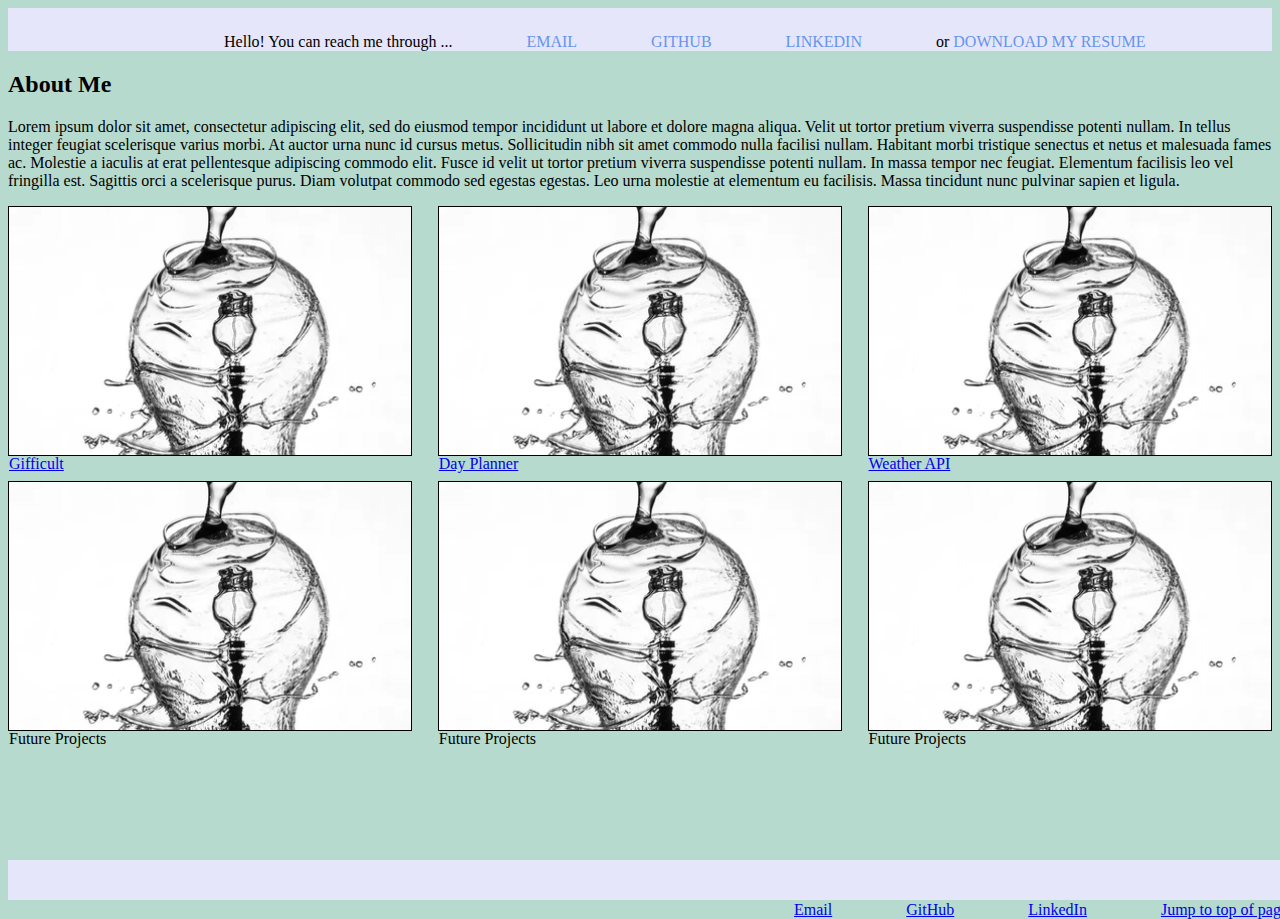
<file: index.html>
<!DOCTYPE html>

<head>
<html lang="en">
<meta name="viewport" content="width=device-width, initial-scale=1.0">
<title>PortfolioFile1</title>
<link rel="stylesheet" href="PortfolioFile1/css.style.css">
<meta name="viewport" content="width=device-width, initial-scale=1">

</head>


<body>

<div id="page-container">
  <div id="content-wrap">
<div id="#top">
<header>
  <div class="container">
    <nav>
      <ul class="nav">
          <li>Hello! You can reach me through ...</li>
          <li><a href="mailto:izzziej@gmail.com">Email</a></li>
          <li><a href="https://github.com/izzziej">GitHub</a></li>
          <li><a href="https://www.linkedin.com/in/isabelle-jacobsen-07312a211/">LinkedIn</a></li> 
          <li>or <a href="https://docs.google.com/document/d/190o6ufusU2VD7xLI3gMf81SwPPCBO2lKKyBOCkKlFSs/edit?usp=sharing">Download my Resume </a></li>
      </ul>

  </div>
</header>

<Main>
<div class="Section">
  <h2>About Me </h2>
  <p>Lorem ipsum dolor sit amet, consectetur adipiscing elit, sed do eiusmod tempor incididunt ut labore et dolore magna aliqua. Velit ut tortor pretium viverra suspendisse potenti nullam. In tellus integer feugiat scelerisque varius morbi. At auctor urna nunc id cursus metus. Sollicitudin nibh sit amet commodo nulla facilisi nullam. Habitant morbi tristique senectus et netus et malesuada fames ac. Molestie a iaculis at erat pellentesque adipiscing commodo elit. Fusce id velit ut tortor pretium viverra suspendisse potenti nullam. In massa tempor nec feugiat. Elementum facilisis leo vel fringilla est. Sagittis orci a scelerisque purus. Diam volutpat commodo sed egestas egestas. Leo urna molestie at elementum eu facilisis. Massa tincidunt nunc pulvinar sapien et ligula.</p>
</div>
</Main>

<div class="grid">
  <div class="column one "> <img src="PortfolioFile1/Lightbulb1.webp"><a href="project1.index.html"> Gifficult </a></div>
  <div class="column two "> <img src="PortfolioFile1/Lightbulb1.webp"><a href="project2.index.html">Day Planner </a></div>
  <div class="column three "><img src="PortfolioFile1/Lightbulb1.webp"><a href="project3.index.html"> Weather API</a></div>
  <div class="column four "><img src="PortfolioFile1/Lightbulb1.webp">Future Projects</div>
  <div class="column five "><img src="PortfolioFile1/Lightbulb1.webp">Future Projects</div>
  <div class="column six "><img src="PortfolioFile1/Lightbulb1.webp"> Future Projects </div>
</div>


<!--
<img src="PortfolioFile1/Lightbulb2.webp">
<img src="PortfolioFile1/Lightbulb3.webp">
<footer>-->

  <footer id="footer">
  <footBar> 
    <ul class= "bottom">
    <li><a href="mailto:izzziej@gmail.com">Email</a></li>
    <li><a href="https://github.com/izzziej">GitHub</a></li>
    <li><a href="https://www.linkedin.com/in/isabelle-jacobsen-07312a211/">LinkedIn</a></li>
    <li><a href="#top!">Jump to top of page</a></li>
    </ul>
  </footBar>

</footer>
</div>
</div>
</body>
</html>
</file>
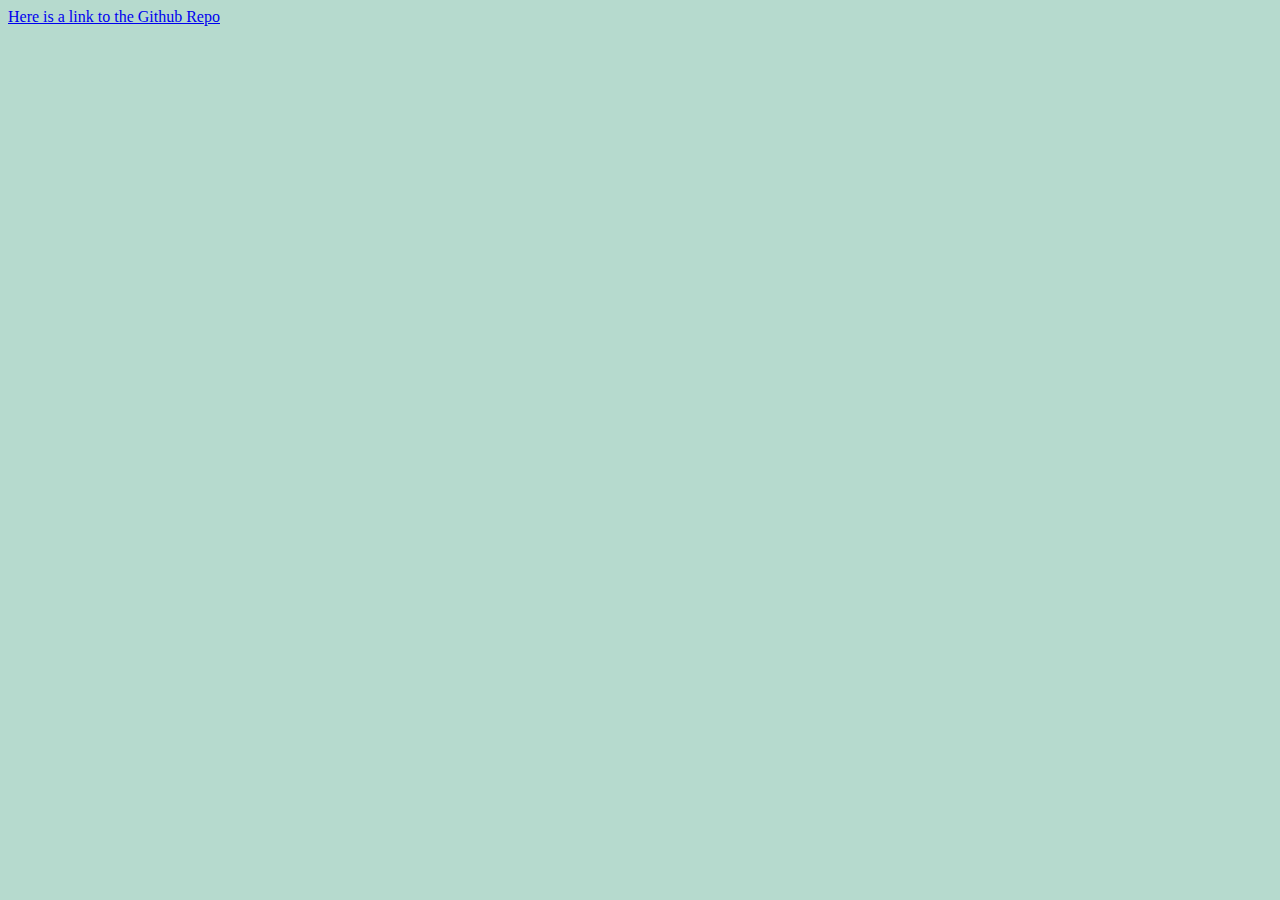
<file: project1.index.html>
<!DOCTYPE html>

<head>
<html lang="en">
<meta name="viewport" content="width=device-width, initial-scale=1.0">
<title>Gificult page</title>
<link rel="stylesheet" href="PortfolioFile1/css.style.css">
<meta name="viewport" content="width=device-width, initial-scale=1">

</head>
 
<body>
<div><a href="https://github.com/izzziej/Api-Calendar"> Here is a link to the Github Repo </a></div>



</body>
</html>
</file>
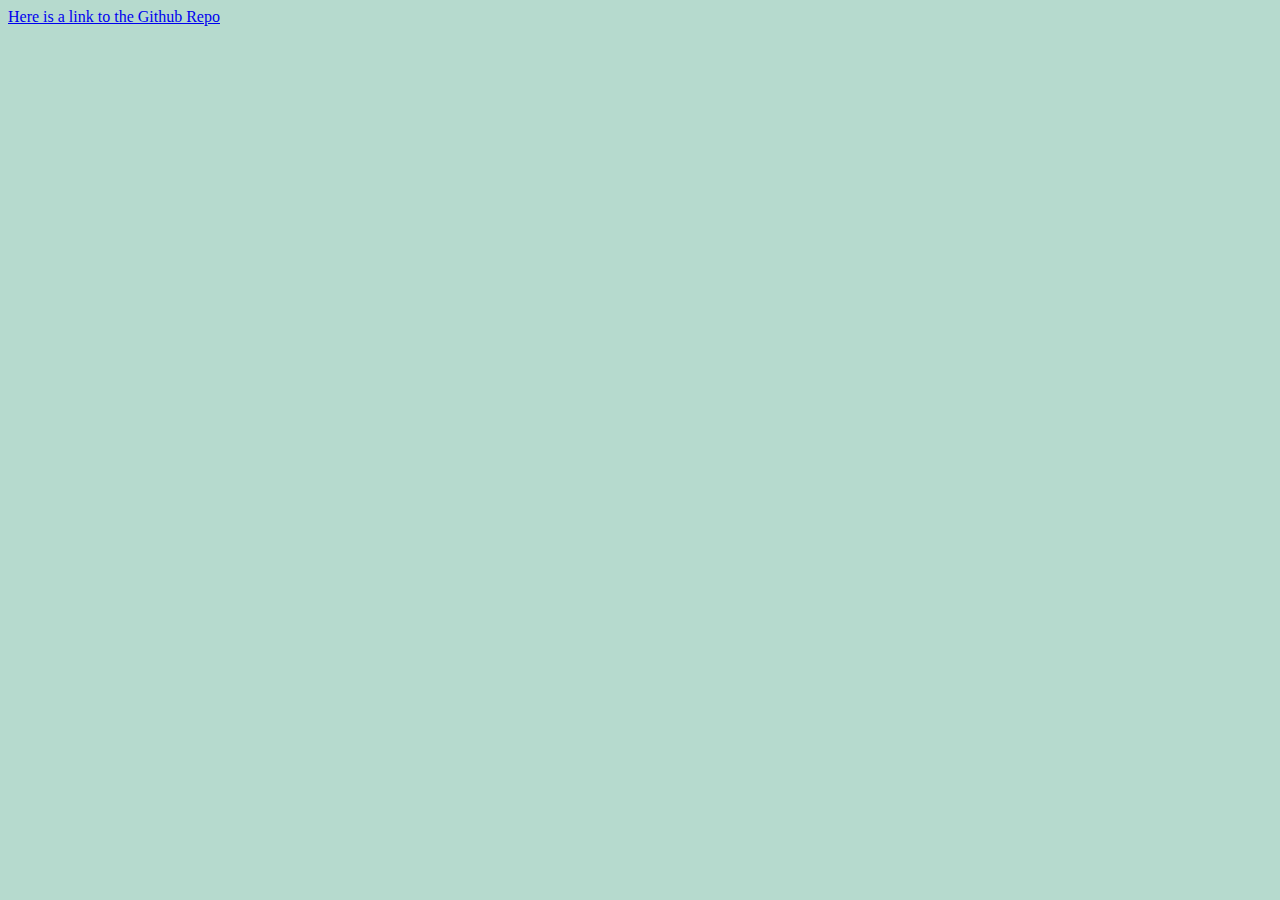
<file: project2.index.html>
<!DOCTYPE html>

<head>
<html lang="en">
<meta name="viewport" content="width=device-width, initial-scale=1.0">
<title>Day Planner page</title>
<link rel="stylesheet" href="PortfolioFile1/css.style.css">
<meta name="viewport" content="width=device-width, initial-scale=1">

</head>

<body>
<div><a href="https://github.com/izzziej/Api-Calendar"> Here is a link to the Github Repo </a></div>


</body>
</html>
</file>
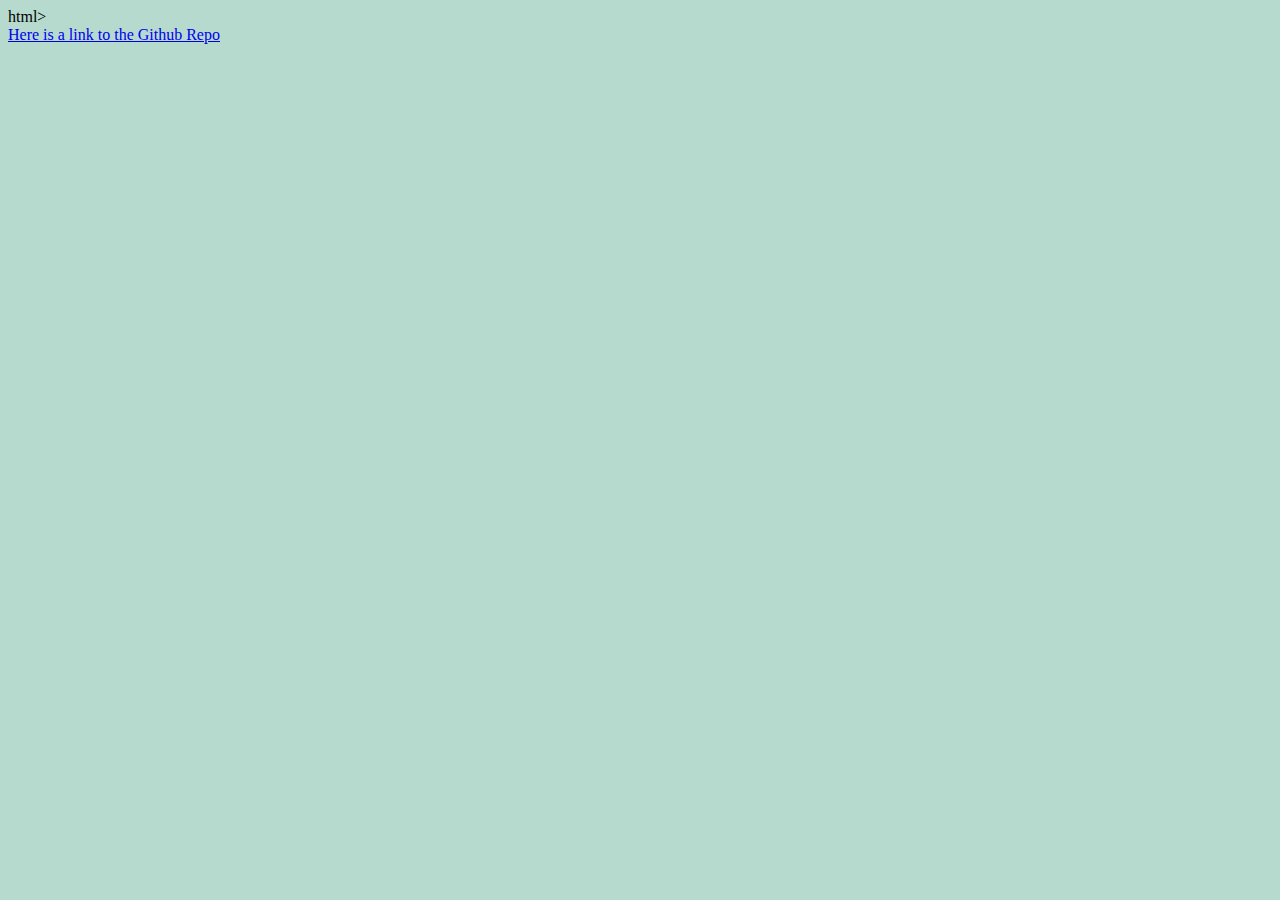
<file: project3.index.html>
<!DOCTYPE html> html>

<head>
<html lang="en">
<meta name="viewport" content="width=device-width, initial-scale=1.0">
<title>Weather API </title>
<link rel="stylesheet" href="PortfolioFile1/css.style.css">
<meta name="viewport" content="width=device-width, initial-scale=1">

</head>
<body>
<div><a href="https://github.com/izzziej/Api-Calendar"> Here is a link to the Github Repo </a></div>


</body>
</html>
</file>
<file: PortfolioFile1/css.style.css>
* {
  box-sizing: border-box;
}

body {
  font-family: Georgia, 'Times New Roman', Times, serif;
  background-color: rgb(182, 218, 206);
}

.page-container {position:relative;
min-height: 100vh;}

.content-wrap {padding-bottom: 2.5rem}

.container {
  width:80%;
  margin: 0 auto; 
  
}
.section {
  background-color: #f1f1f1;
  padding: 30px;
  text-align: center;
  font-size: 35px;
}
/* ================= Grid ==============*/ 
.grid {
  display: flex;
  flex-wrap: wrap;
  justify-content: space-between;
}

.column {
  flex: 0 32%;
  height: 250px;
  margin-bottom: 2%; /* (100-32*3)/2 */
  border: 1px solid black;
}

img {
  max-height: 100%;
  min-width: 100%;
  object-fit: cover;
  vertical-align: bottom;
}

/* =========== Navigation Contact Bar ==========================*/

header {background-color:lavender ;
}

header::after {content:"";
display: table;
clear:both;
 }

nav {float: right; 
}

nav ul { 
  margin: 0 ;
  padding: 0 ;
  list-style: none;
}

nav li {
  display: inline-block ;
  margin-left: 70px ;
  padding-top: 25px;
  position: relative;
}

nav a {
  color:cornflowerblue;
  text-transform: uppercase ;
  text-decoration: none;

}

nav a:hover {color: black ; }

nav a::before {
  content:'' ;
  display: block ;
  height: 5px;
  width: 100%;
  background-color: blue;
  
  position:absolute ; 
  top:0 ; 
  width: 0% ; 

  transition: all ease-in-out 400ms;

}

nav a:hover::before {
  width: 100%;

}

.footer {
  background-color: #f1f1f1;
  padding: 10px;
  text-align: center;
}

footer{
  background-color:lavender ;
  position:absolute;
  bottom:0;
  width:100%;
  height: 2.5rem;
}


footer::after {content:"";
display: table;
clear:both;
 }

 .bottom {float: right; 
 }
 
 .bottom ul { 
   margin: 0 ;
   padding: 0 ;
   list-style: none;
 }
 
 .bottom li {
   display: inline-block ;
   margin-left: 70px ;
   padding-top: 25px;
   position: relative;
 }
 
 .footBar a {
   color:cornflowerblue;
   text-transform: uppercase ;
   text-decoration: none;
 
 }
@media (max-width: 600px) {
  .row {
    -webkit-flex-direction: column;
    flex-direction: column;

  }

}
</file>
